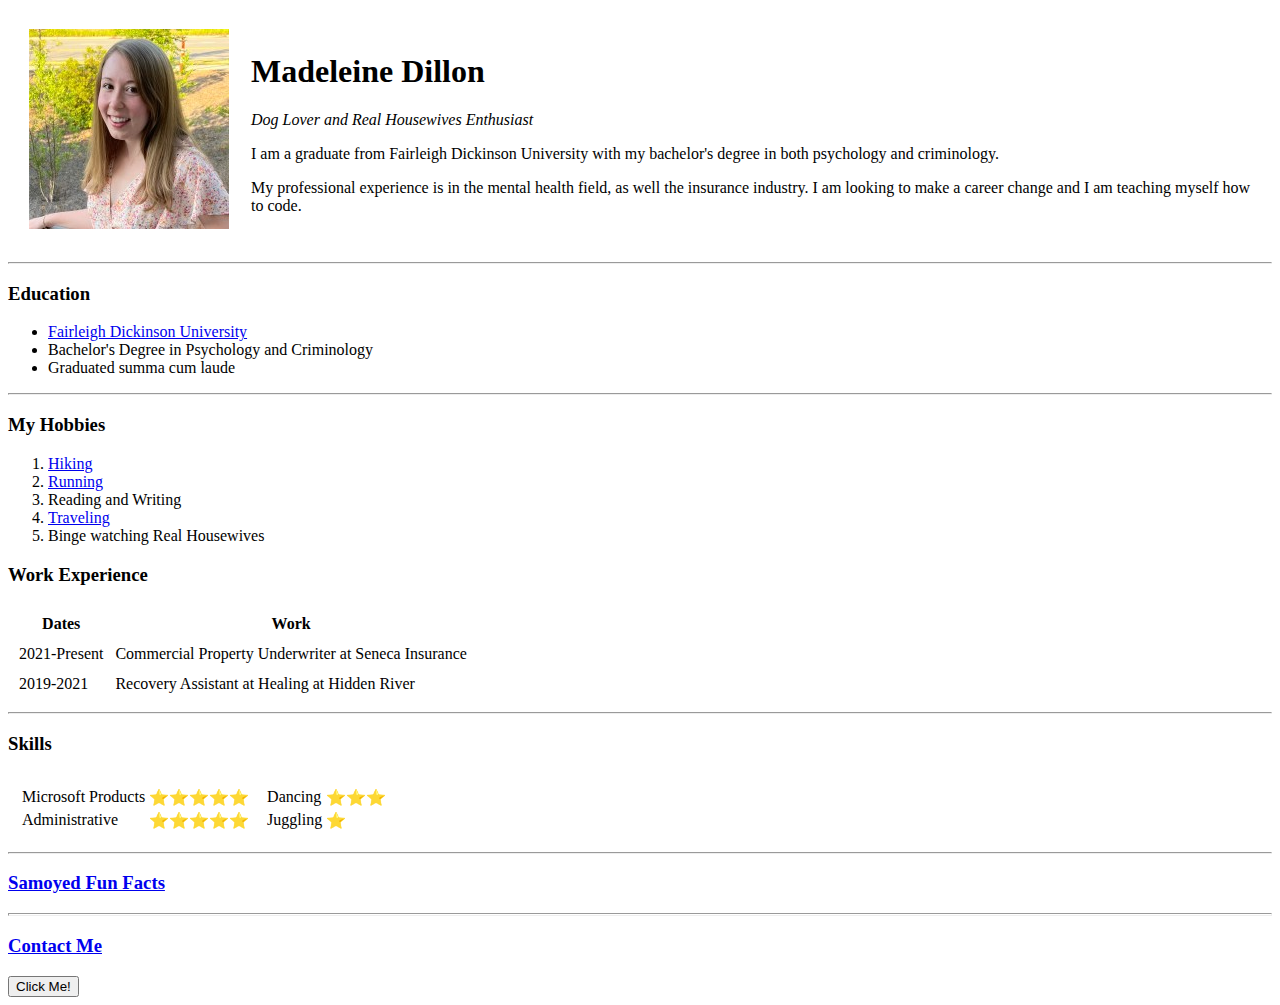
<file: index.html>
<!DOCTYPE html>

<head>
    <meta charset="UTF-8">
    <title>Why Samoyeds 🐕 are the Best!</title>
</head>

<body>
    <table cellspacing="20">
        <tr>
            <td><img src="Photos/Madeleine Dillon Profile Pic.jpg" alt="Madeleine Dillon profile pic"></td>
            <td>
                <h1>Madeleine Dillon</h1>
                <p><em>Dog Lover and Real Housewives Enthusiast</em></p>
                <p>I am a graduate from Fairleigh Dickinson University with my bachelor's degree in both psychology and
                    criminology.</p>
                <p>My professional experience is in the mental health field, as well the insurance industry. I am
                    looking to make a career change and I am teaching myself how to code.</p>
            </td>
        </tr>
    </table>
    <hr>
    <h3>Education</h3>
    <ul>
        <li><a href="https://www.fdu.edu/">Fairleigh Dickinson University</a></li>
        <li>Bachelor's Degree in Psychology and Criminology</li>
        <li>Graduated summa cum laude</li>
    </ul>
    <hr>
    <h3>My Hobbies</h3>
    <ol>
        <li><a href="https://www.facebook.com/photo/?fbid=2473457922682408&set=a.154585631236327">Hiking</a></li>
        <li><a href="https://www.facebook.com/photo/?fbid=6122785737749590&set=pcb.6122785847749579">Running</a></li>
        <li>Reading and Writing</li>
        <li><a href="https://www.facebook.com/photo/?fbid=6008992052462293&set=pcb.6008992192462279">Traveling</a></li>
        <li>Binge watching Real Housewives</li>
    </ol>
    <h3>Work Experience</h3>
    <table cellspacing="10">
        <thead>
            <tr>
                <td><strong><center>Dates</center></strong></td>
                <td><strong><center>Work</center></strong></td>
            </tr>
        </thead>
        <tbody>
            <tr>
                <td>2021-Present</td>
                <td>Commercial Property Underwriter at Seneca Insurance</td>
            </tr>
            <tr>
                <td>2019-2021</td>
                <td>Recovery Assistant at Healing at Hidden River</td>
            </tr>
        </tbody>
    </table>
    <hr>
    <h3>Skills</h3>
    <table cellspacing="10">
        <!-- Row 1 -->
        <tr>
            <!-- Cell 1 -->
            <td>
                <table>
                    <!-- Row T1.1 -->
                    <tr>
                        <td>Microsoft Products</td>
                        <td>⭐⭐⭐⭐⭐</td>
                    </tr>
                    <!-- Row T1.2 -->
                    <tr>
                        <td>Administrative</td>
                        <td>⭐⭐⭐⭐⭐</td>
                    </tr>
                </table>
            </td>
            <!-- Cell 2 -->
            <td>
                <table>
                    <!-- Row T2.1 -->
                    <tr>
                        <td>Dancing</td>
                        <td>⭐⭐⭐</td>
                    </tr>
                    <!-- Row T2.2 -->
                    <tr>
                        <td>Juggling</td>
                        <td>⭐</td>
                    </tr>
                </table>
            </td>
        </tr>
    </table>
    <hr>
    <h3><a href="dogs.html">Samoyed Fun Facts</a></h3>
    <hr size="3">
    <h3><a href="contact.html">Contact Me</a></h3>
    <button>Click Me!</button>
    <script>

        const button = document.querySelector("button");

        button.addEventListener("click", clickMe);
        function clickMe() {
            window.alert('Hi!');
        }
    </script>
</body>

</html>
</file>
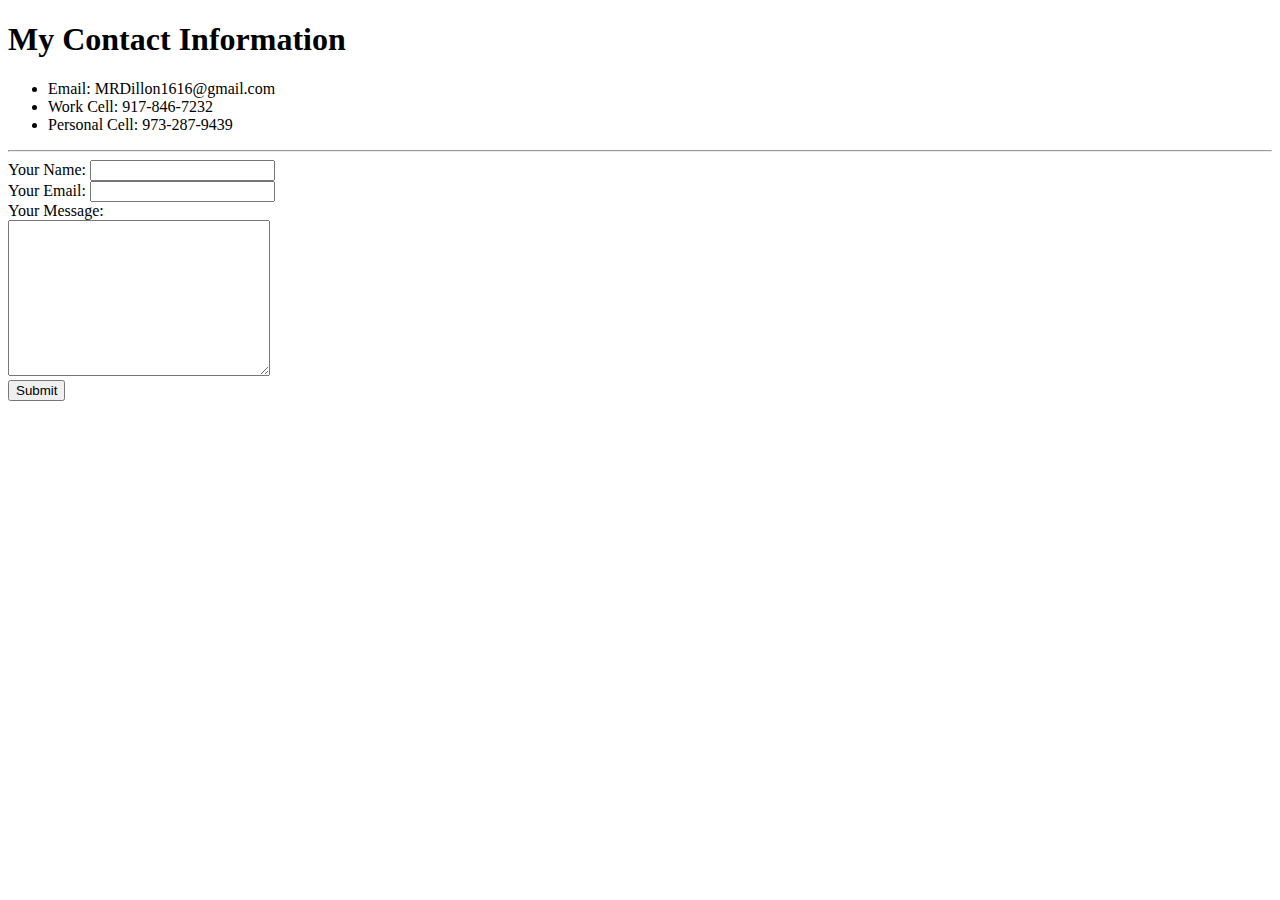
<file: contact.html>
<!DOCTYPE html>
<head>
    <meta charset="UTF-8">
    <title>Contact Information</title>
</head>
<body>
    <h1>My Contact Information</h1>
    <ul>
        <li>Email: MRDillon1616@gmail.com</li>
        <li>Work Cell: 917-846-7232</li>
        <li>Personal Cell: 973-287-9439</li>
    </ul>
    <hr>
    <form action="mailto:info@gmail.com" method="post" enctype="text/plain">
        <label>Your Name:</label>
        <input type="text" name="yourName" value=""><br>
        <label>Your Email:</label>
        <input type="email" name="yourEmail" value=""><br>
        <label>Your Message:</label><br>
        <textarea name="yourMessage" cols="30" rows="10"></textarea><br>
        <input type="submit">
    </form>
</body>
</html>
</file>
